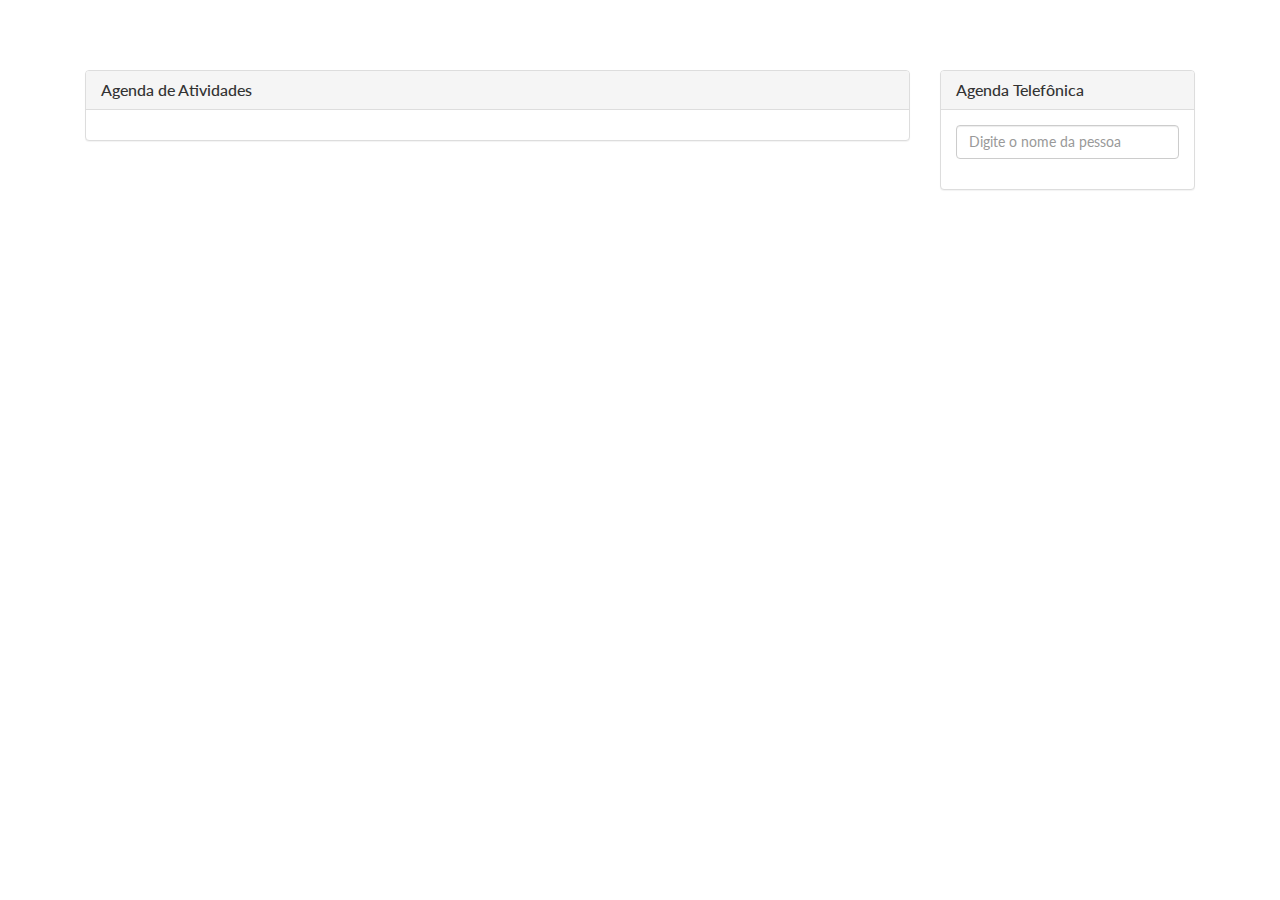
<file: src/main/webapp/home.html>
<!DOCTYPE html>
<html>
<head>
	<meta charset="UTF-8" />
	<title>SedocWeb 2.0</title>
	<link href='http://fonts.googleapis.com/css?family=Lato' rel='stylesheet' type='text/css'>
	<link rel="stylesheet" href="https://maxcdn.bootstrapcdn.com/bootstrap/3.3.2/css/bootstrap.min.css">
	<link rel="stylesheet" href="css/fullcalendar.min.css">
	<link rel="stylesheet" href="css/fullcalendar.print.css"  media='print'	>
	<link rel="import" href="menu.html">
	<style>
		body {
			font-family: 'Lato', sans-serif;
			margin-top: 70px;
		}
	</style>
</head>
<body>
	<div class="container">
		
		<div class="col-md-9">
			<div class="panel panel-default">
				<div class="panel-heading">
					<h3 class="panel-title">Agenda de Atividades</h3>
				</div>
				<div class="panel-body">
					<div id="calendar"></div>
				</div>
			</div>
		</div>
		<div class="col-md-3">
			<div class="panel panel-default">
				<div class="panel-heading">
					<h3 class="panel-title">Agenda Telefônica</h3>
				</div>
				<div class="panel-body">
					<div class="form-group">
						<input type="text" class="form-control"	placeholder="Digite o nome da pessoa"> 
					</div>
				</div>
			</div>
		</div>
	</div>
	
	<!-- lib's -->
	<script src="http://code.jquery.com/jquery-2.1.3.min.js"></script>
	<script	src="https://maxcdn.bootstrapcdn.com/bootstrap/3.3.2/js/bootstrap.min.js"></script>
	<script	src="js/lib/moment.min.js"></script>
	<script	src="js/lib/moment-pt-br.js"></script>
	<script	src="js/lib/fullcalendar.min.js"></script>
	<script	src="js/lib/fullcalendar-pt-br.js"></script>
	
	<!-- proxy -->
	<script	src="js/proxy/agenda.js"></script>
	
	<!-- controller -->
	<script	src="js/controller/app.js"></script>
	<script	src="js/controller/home.js"></script>
</body>
</html>
</file>
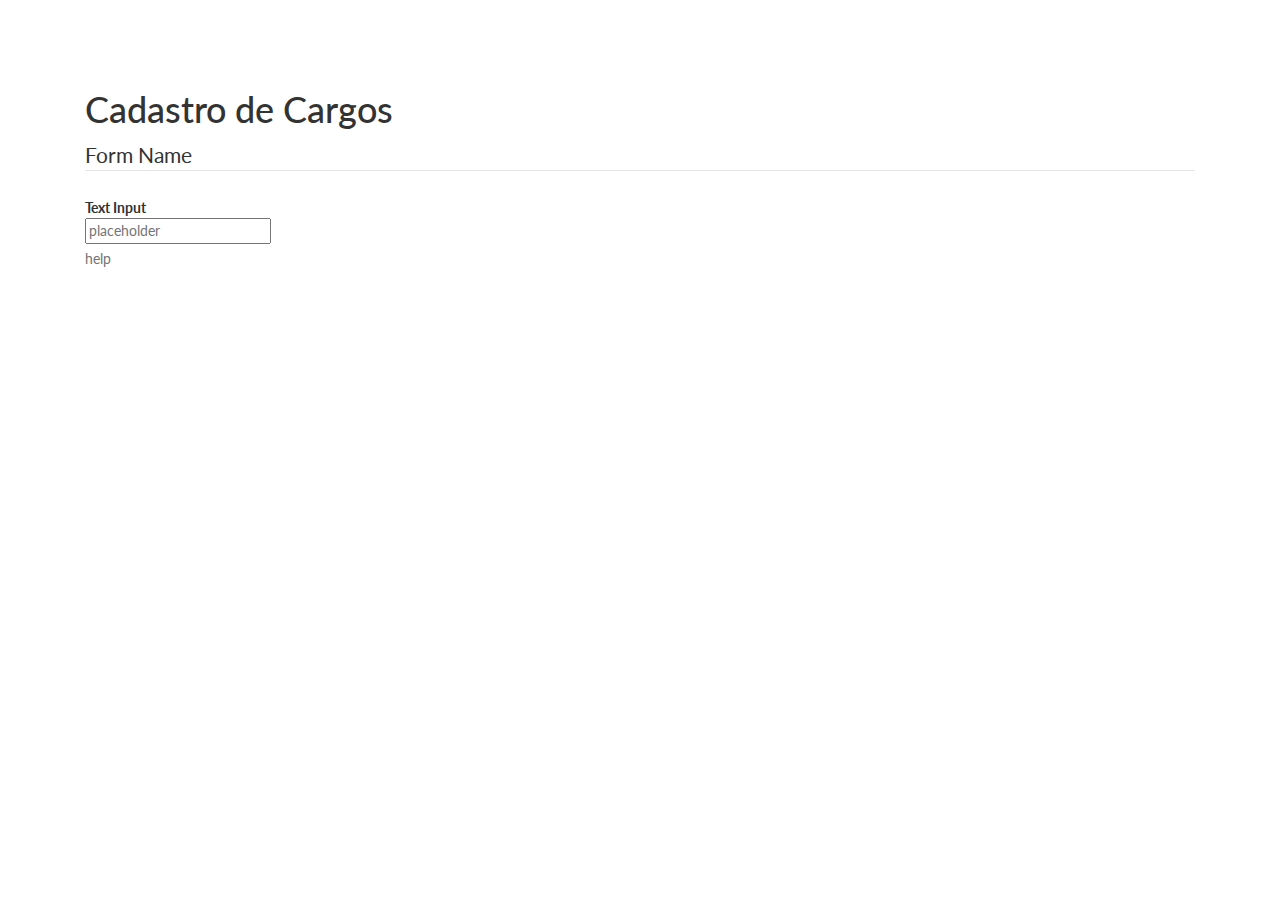
<file: src/main/webapp/jobtitle-edit.html>
<!DOCTYPE html>
<html>
<head>
<meta charset="UTF-8" />
<title>SedocWeb 2.0</title>
<link href='http://fonts.googleapis.com/css?family=Lato' rel='stylesheet' type='text/css'>
<link rel="stylesheet" href="https://maxcdn.bootstrapcdn.com/bootstrap/3.3.2/css/bootstrap.min.css">
<link rel="import" href="menu.html">
<style>
body {
	font-family: 'Lato', sans-serif;
	margin-top: 70px;
}
</style>
</head>
<body>
	<div class="container">
		<div class="col-md-12">
			<h1>Cadastro de Cargos</h1>
			<form class="form-horizontal">
				<fieldset>

					<!-- Form Name -->
					<legend>Form Name</legend>

					<!-- Text input-->
					<div class="control-group">
						<label class="control-label" for="textinput">Text Input</label>
						<div class="controls">
							<input id="textinput" name="textinput" type="text" placeholder="placeholder" class="input-xlarge">
							<p class="help-block">help</p>
						</div>
					</div>

				</fieldset>
			</form>

		</div>
	</div>
	<!-- lib's -->
	<script src="http://code.jquery.com/jquery-2.1.3.min.js"></script>
	<script src="https://maxcdn.bootstrapcdn.com/bootstrap/3.3.2/js/bootstrap.min.js"></script>

	<!-- proxy -->
	<script src="js/proxy/jobtitle.js"></script>

	<!-- controller -->
	<script src="js/controller/app.js"></script>
	<script src="js/controller/jobtitle.js"></script>
</body>
</html>
</file>
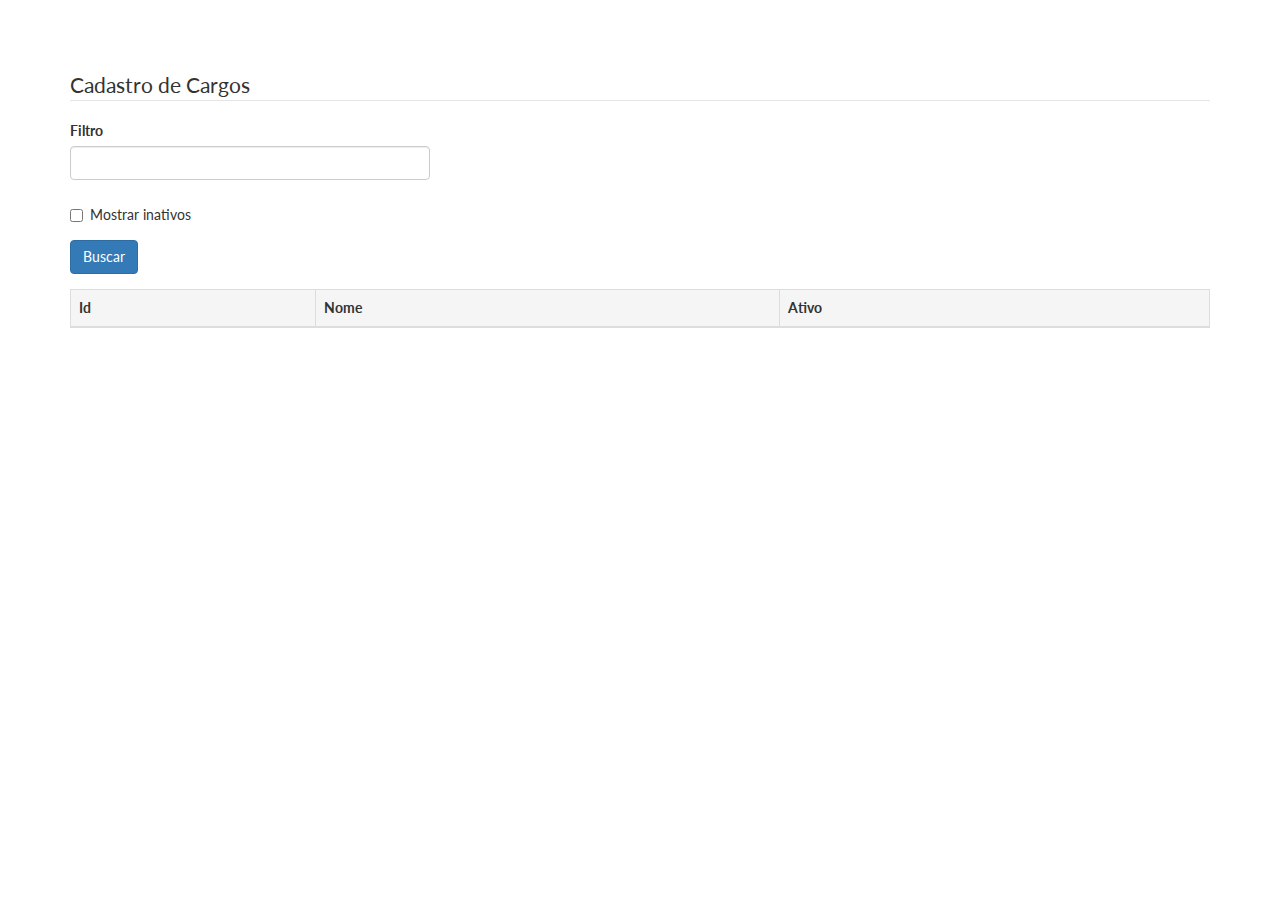
<file: src/main/webapp/jobtitle-list.html>
<!DOCTYPE html>
<html>
<head>
<meta charset="UTF-8" />
<title>SedocWeb 2.0</title>
<link rel="stylesheet" href="http://fonts.googleapis.com/css?family=Lato">
<link rel="stylesheet" href="https://maxcdn.bootstrapcdn.com/bootstrap/3.3.2/css/bootstrap.min.css">
<link rel="stylesheet" href="css/jquery.dynatable.css">
<link rel="import" href="menu.html">
<style>
body {
	font-family: 'Lato', sans-serif;
	margin-top: 70px;
}
</style>
</head>
<body>
	<div class="container">
		<form>
			<fieldset>
				<legend>Cadastro de Cargos</legend>
			</fieldset>
			<div class="row">
				<div class="col-md-4">
					<div class="form-group">
						<label for="filter">Filtro</label>
						<input id="filter" type="text" class="form-control" required="required">
					</div>
				</div>
			</div>
			<div class="row">
				<div class="col-md-12">
					<div class="form-group">
						<div class="checkbox">
							<label class="checkbox">
								<input id="showInactive" type="checkbox" value="true">
								Mostrar inativos
							</label>
						</div>
					</div>
				</div>
			</div>
			<div class="row">
				<div class="col-md-12">
					<div class="form-group">
						<button id="search" type="submit" class="btn btn-primary">Buscar</button>
					</div>
				</div>
			</div>
			<div class="row">
				<div class="col-md-12">
					<table id="tb-cargo" class="table table-bordered">
						<thead>
							<tr class="active">
								<th>Id</th>
								<th data-dynatable-column="name">Nome</th>
								<th data-dynatable-column="active">Ativo</th>
							</tr>
						</thead>
					</table>
				</div>
			</div>
		</form>
	</div>

	<!-- lib's -->
	<script src="http://code.jquery.com/jquery-1.11.2.min.js"></script>
	<script src="https://maxcdn.bootstrapcdn.com/bootstrap/3.3.2/js/bootstrap.min.js"></script>
	<script src="https://cdn.datatables.net/1.10.5/js/jquery.dataTables.min.js"></script>
	<script src="js/lib/jquery.dynatable.js"></script>

	<!-- proxy -->
	<script src="js/proxy/jobtitle.js"></script>

	<!-- controller -->
	<script src="js/controller/app.js"></script>
	<script src="js/controller/jobtitle.js"></script>
</body>
</html>
</file>
<file: src/main/webapp/css/fullcalendar.print.css>
/*!
 * FullCalendar v2.2.6 Print Stylesheet
 * Docs & License: http://arshaw.com/fullcalendar/
 * (c) 2013 Adam Shaw
 */

/*
 * Include this stylesheet on your page to get a more printer-friendly calendar.
 * When including this stylesheet, use the media='print' attribute of the <link> tag.
 * Make sure to include this stylesheet IN ADDITION to the regular fullcalendar.css.
 */

.fc {
	max-width: 100% !important;
}


/* Global Event Restyling
--------------------------------------------------------------------------------------------------*/

.fc-event {
	background: #fff !important;
	color: #000 !important;
	page-break-inside: avoid;
}

.fc-event .fc-resizer {
	display: none;
}


/* Table & Day-Row Restyling
--------------------------------------------------------------------------------------------------*/

th,
td,
hr,
thead,
tbody,
.fc-row {
	border-color: #ccc !important;
	background: #fff !important;
}

/* kill the overlaid, absolutely-positioned common components */
.fc-bg,
.fc-bgevent-skeleton,
.fc-highlight-skeleton,
.fc-helper-skeleton {
	display: none;
}

/* don't force a min-height on rows (for DayGrid) */
.fc tbody .fc-row {
	height: auto !important; /* undo height that JS set in distributeHeight */
	min-height: 0 !important; /* undo the min-height from each view's specific stylesheet */
}

.fc tbody .fc-row .fc-content-skeleton {
	position: static; /* undo .fc-rigid */
	padding-bottom: 0 !important; /* use a more border-friendly method for this... */
}

.fc tbody .fc-row .fc-content-skeleton tbody tr:last-child td { /* only works in newer browsers */
	padding-bottom: 1em; /* ...gives space within the skeleton. also ensures min height in a way */
}

.fc tbody .fc-row .fc-content-skeleton table {
	/* provides a min-height for the row, but only effective for IE, which exaggerates this value,
	   making it look more like 3em. for other browers, it will already be this tall */
	height: 1em;
}


/* Undo month-view event limiting. Display all events and hide the "more" links
--------------------------------------------------------------------------------------------------*/

.fc-more-cell,
.fc-more {
	display: none !important;
}

.fc tr.fc-limited {
	display: table-row !important;
}

.fc td.fc-limited {
	display: table-cell !important;
}

.fc-popover {
	display: none; /* never display the "more.." popover in print mode */
}


/* TimeGrid Restyling
--------------------------------------------------------------------------------------------------*/

/* undo the min-height 100% trick used to fill the container's height */
.fc-time-grid {
	min-height: 0 !important;
}

/* don't display the side axis at all ("all-day" and time cells) */
.fc-agenda-view .fc-axis {
	display: none;
}

/* don't display the horizontal lines */
.fc-slats,
.fc-time-grid hr { /* this hr is used when height is underused and needs to be filled */
	display: none !important; /* important overrides inline declaration */
}

/* let the container that holds the events be naturally positioned and create real height */
.fc-time-grid .fc-content-skeleton {
	position: static;
}

/* in case there are no events, we still want some height */
.fc-time-grid .fc-content-skeleton table {
	height: 4em;
}

/* kill the horizontal spacing made by the event container. event margins will be done below */
.fc-time-grid .fc-event-container {
	margin: 0 !important;
}


/* TimeGrid *Event* Restyling
--------------------------------------------------------------------------------------------------*/

/* naturally position events, vertically stacking them */
.fc-time-grid .fc-event {
	position: static !important;
	margin: 3px 2px !important;
}

/* for events that continue to a future day, give the bottom border back */
.fc-time-grid .fc-event.fc-not-end {
	border-bottom-width: 1px !important;
}

/* indicate the event continues via "..." text */
.fc-time-grid .fc-event.fc-not-end:after {
	content: "...";
}

/* for events that are continuations from previous days, give the top border back */
.fc-time-grid .fc-event.fc-not-start {
	border-top-width: 1px !important;
}

/* indicate the event is a continuation via "..." text */
.fc-time-grid .fc-event.fc-not-start:before {
	content: "...";
}

/* time */

/* undo a previous declaration and let the time text span to a second line */
.fc-time-grid .fc-event .fc-time {
	white-space: normal !important;
}

/* hide the the time that is normally displayed... */
.fc-time-grid .fc-event .fc-time span {
	display: none;
}

/* ...replace it with a more verbose version (includes AM/PM) stored in an html attribute */
.fc-time-grid .fc-event .fc-time:after {
	content: attr(data-full);
}


/* Vertical Scroller & Containers
--------------------------------------------------------------------------------------------------*/

/* kill the scrollbars and allow natural height */
.fc-scroller,
.fc-day-grid-container,    /* these divs might be assigned height, which we need to cleared */
.fc-time-grid-container {  /* */
	overflow: visible !important;
	height: auto !important;
}

/* kill the horizontal border/padding used to compensate for scrollbars */
.fc-row {
	border: 0 !important;
	margin: 0 !important;
}


/* Button Controls
--------------------------------------------------------------------------------------------------*/

.fc-button-group,
.fc button {
	display: none; /* don't display any button-related controls */
}
</file>
